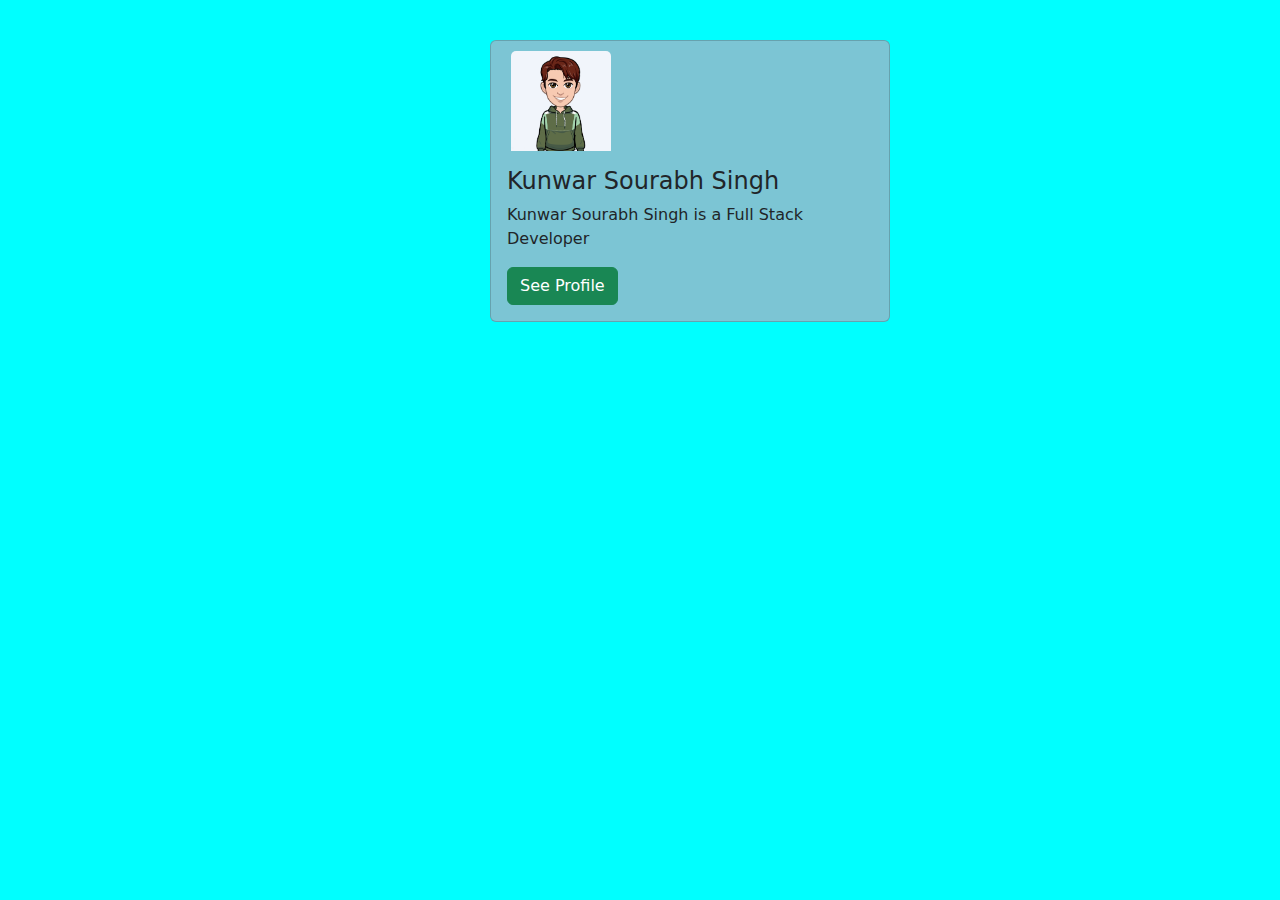
<file: index.html>
<!DOCTYPE html>
<html lang="en">
<head>
    <meta charset="UTF-8">
    <meta http-equiv="X-UA-Compatible" content="IE=edge">
    <meta name="viewport" content="width=device-width, initial-scale=1.0">
    <link href="https://cdn.jsdelivr.net/npm/bootstrap@5.1.3/dist/css/bootstrap.min.css"rel="stylesheet">
    <script src="https://cdn.jsdelivr.net/npm/bootstrap@5.1.3/dist/js/bootstrap.bundle.min.js"></script>
    <link rel="stylesheet" href="style.css">
    <title>Assignment - Cards & List and Pagination</title>
</head>
<body>
    <div class="card" style="width: 400px">
    <img class="card-img-top" src="Cartoon-Pic-Ideas-for-DP-Profile-01.png" alt="Card image" style="width: 100px;">
    <div class="card-body">
        <h4 class="card-title">Kunwar Sourabh Singh</h4>
        <p class="card-text">Kunwar Sourabh Singh is a Full Stack Developer</p>
        <a class="btn btn-large btn-success" href="myskill.html">See Profile</a>
    </div>
    </div>
</body>
</html>
</file>
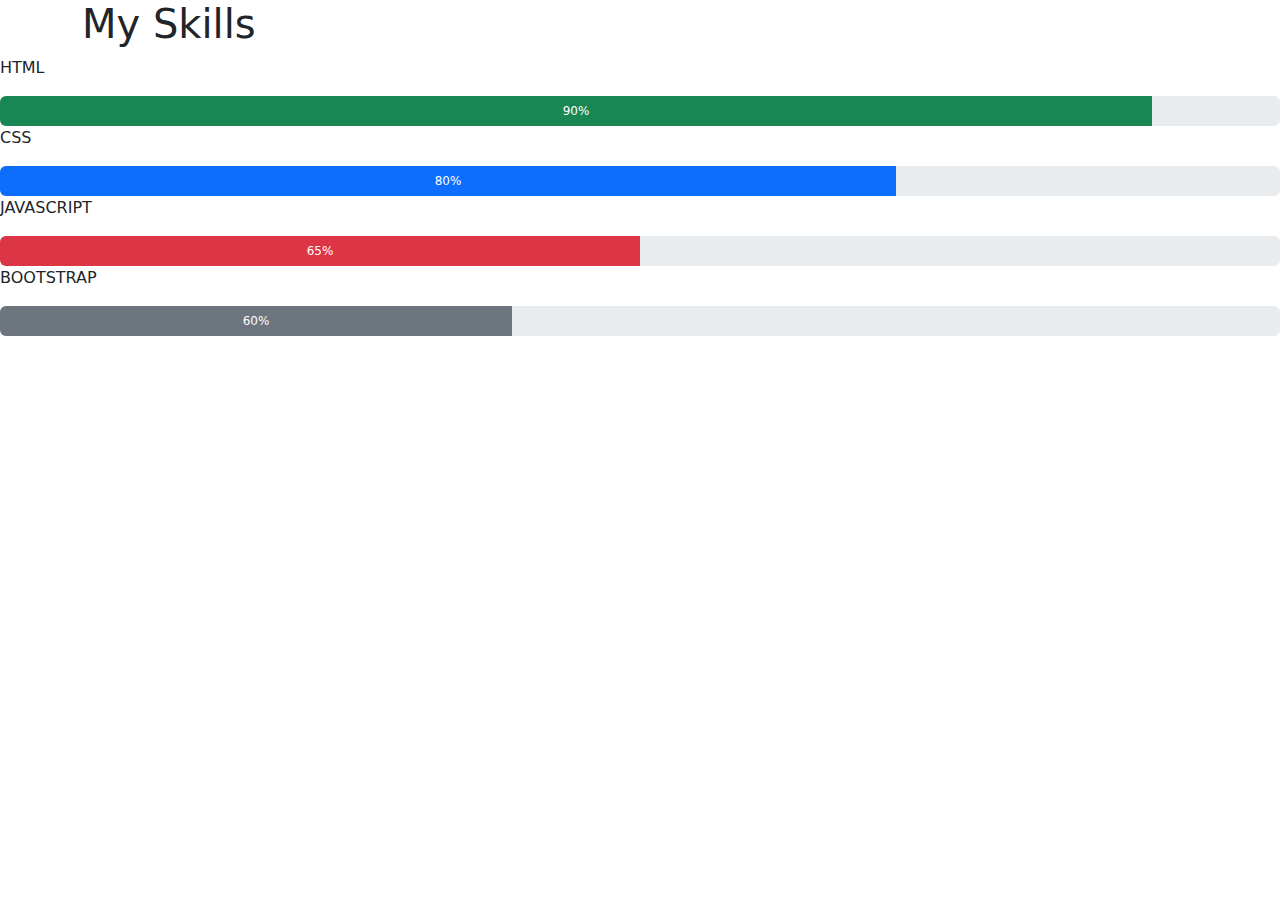
<file: myskill.html>
<!DOCTYPE html>
<html lang="en">
<head>
    <meta charset="UTF-8">
    <meta http-equiv="X-UA-Compatible" content="IE=edge">
    <meta name="viewport" content="width=device-width, initial-scale=1.0">
    <link href="https://cdn.jsdelivr.net/npm/bootstrap@5.1.3/dist/css/bootstrap.min.css"rel="stylesheet">
    <script src="https://cdn.jsdelivr.net/npm/bootstrap@5.1.3/dist/js/bootstrap.bundle.min.js"></script>
    <title>MySkill</title>
</head>
<body>
    <div class="container nt-3">
        <h1>My Skills</h1>
    </div>
    <div>
        <p>HTML</p>
        <div class="progress" style="height : 30px"><div class="progress-bar bg-success" style="width:90%">90%</div></div></div>
    </div>
    <div>
        <p>CSS</p>
        <div class="progress" style="height : 30px"><div class="progress-bar" style="width:70%">80%</div></div></div>
    </div>
    <div>
        <p>JAVASCRIPT</p>
        <div class="progress" style="height : 30px"><div class="progress-bar bg-danger" style="width:50%">65%</div></div></div>
    </div>
    <div>
        <p>BOOTSTRAP</p>
        <div class="progress" style="height : 30px"><div class="progress-bar bg-secondary" style="width:40%">60%</div></div></div>
    </div>
</body>
</html>
</file>
<file: style.css>
.card{
    margin-left: 490px;
    margin-top: 40px;
    background-color: rgb(124, 197, 212);
}
.card-img-top{
    margin-left: 20px;
    margin-top: 10px;
}
body{
    background-color: aqua;
}
</file>
